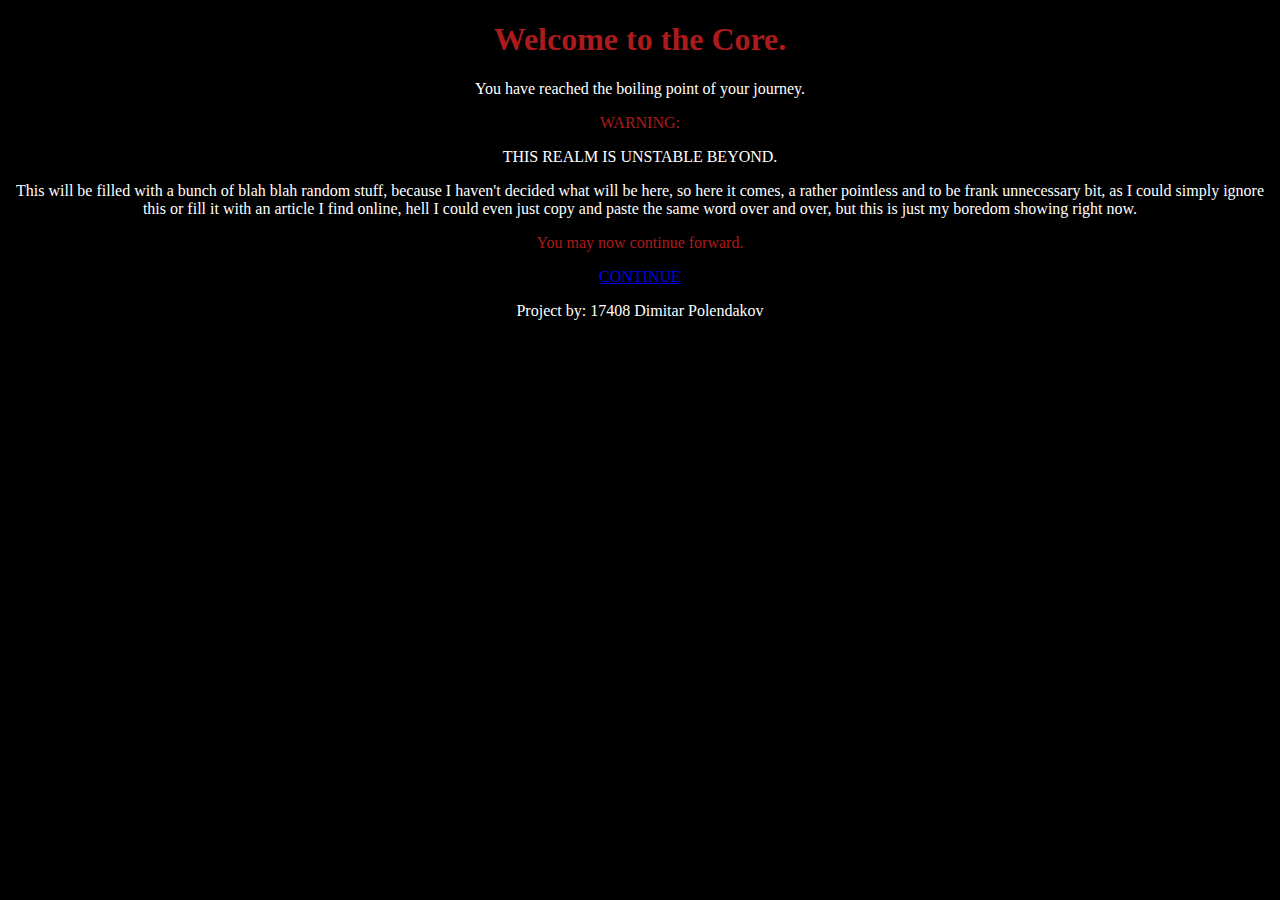
<file: index.html>
<!DOCTYPE html>
<html>
<head>
    <meta name="viewport" content="width=device-width, initial-scale=1.0">
    <meta charset="UTF-8">
    <title>SchoolProjectPageOne</title>

</head>
<body style="background-color:#000000;">

<h1 align="center" style="color:#ab1b1b">Welcome to the Core.</h1>
<p align="center" style="color:#ffffff">You have reached the boiling point of your journey.</p>
<p align="center" style="color:#ab1b1b"> WARNING:</p>
<p align="center" style="color:#ffffff">THIS REALM IS UNSTABLE BEYOND.</p>
<p align="center" style="color:#ffffff">This will be filled with a bunch of blah blah random stuff, because I haven't decided what will be here, so here it comes, a rather pointless and to be frank unnecessary bit, as I could simply ignore this or fill it with an article I find online, hell I could even just copy and paste the same word over and over, but this is just my boredom showing right now.</p>
<p align="center" style="color:#ab1b1b"> You may now continue forward.</p>
<p align="center" ><a href="secondarypage.html">CONTINUE</a></p>
<p align="center" style="color:#ffffff">Project by: 17408 Dimitar Polendakov</p>


</body>
</html>
<!-- //Tova e komentar izpolzvan za promqna na koda za da e registrirana promqna za git za chas s gospoza Marinova. -->
</file>
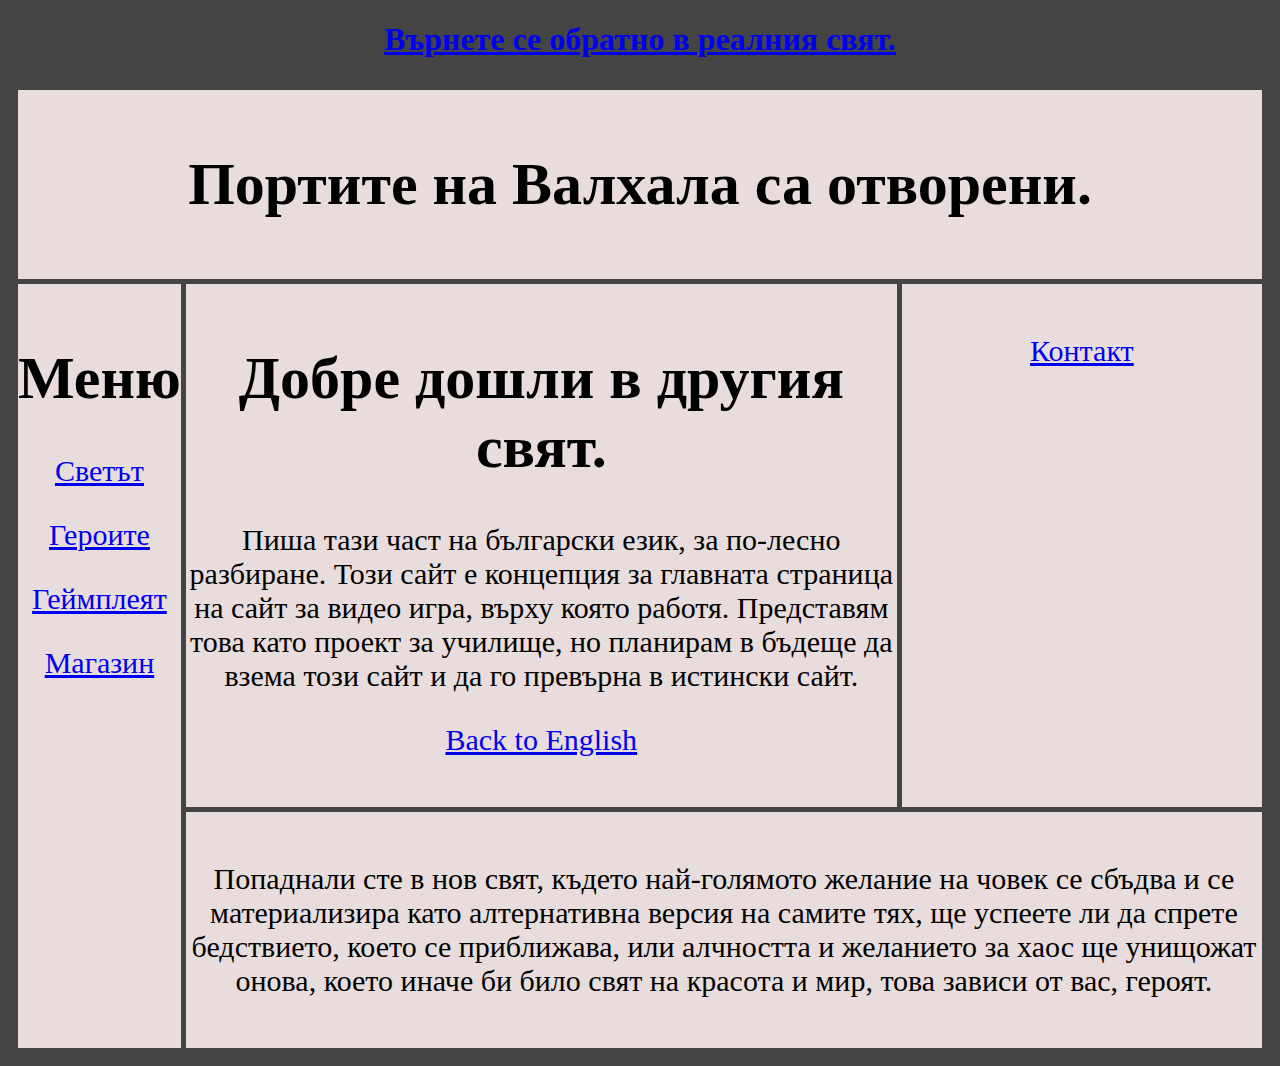
<file: bgsecondarypage.html>
<!DOCTYPE html>
<html lang="bg">
<head>
    <link rel="stylesheet" href="grid.css">
    <link rel="stylesheet" href="style.css">
    <meta name="viewport" content="width=device-width, initial-scale=1.0">
    <meta charset="UTF-8">
    <title>SchoolProjectPageTwo</title>
</head>

<body background="https://data.whicdn.com/images/223535562/original.jpg">
<h1 align="center" ><a href="index.html">Върнете се обратно в реалния свят.</a></h1>
<div class="grid-container">
    <div class="item1">
        <h1>Портите на Валхала са отворени.</h1>
    </div>
    <div class="item2">
        <h1>Меню</h1>
        <p align="center" ><a href="temppage.html">Светът</a></p>
        <p align="center" ><a href="temppage.html">Героите</a></p>
        <p align="center" ><a href="temppage.html">Геймплеят</a></p>
        <p align="center" ><a href="temppage.html">Магазин</a></p>
    </div>
    <div class="item3">
        <h1>Добре дошли в другия свят.</h1>
        <p>Пиша тази част на български език, за по-лесно разбиране. Този сайт е концепция за главната страница на сайт за видео игра, върху която работя. Представям това като проект за училище, но планирам в бъдеще да взема този сайт и да го превърна в истински сайт.</p>
        <p align="center" ><a href="secondarypage.html">Back to English</a></p>
    </div>
    <div class="item4">
        <p align="center" ><a href="https://www.google.com/maps/dir/Trudovets+%D0%A2%D1%80%D1%83%D0%B4%D0%BE%D0%B2%D0%B5%D1%86//@42.9100803,23.8349095,15.46z/data=!4m8!4m7!1m5!1m1!1s0x40aa50c18d70ecc7:0xa00a014cd0f3c50!2m2!1d23.8375374!2d42.9146241!1m0">Контакт</a></p>
    </div>
    <div class="item5">
        <p>Попаднали сте в нов свят, където най-голямото желание на човек се сбъдва и се материализира като алтернативна версия на самите тях, ще успеете ли да спрете бедствието, което се приближава, или алчността и желанието за хаос ще унищожат онова, което иначе би било свят на красота и мир, това зависи от вас, героят.</p>
    </div>
</div>
</body>
</html>
</file>
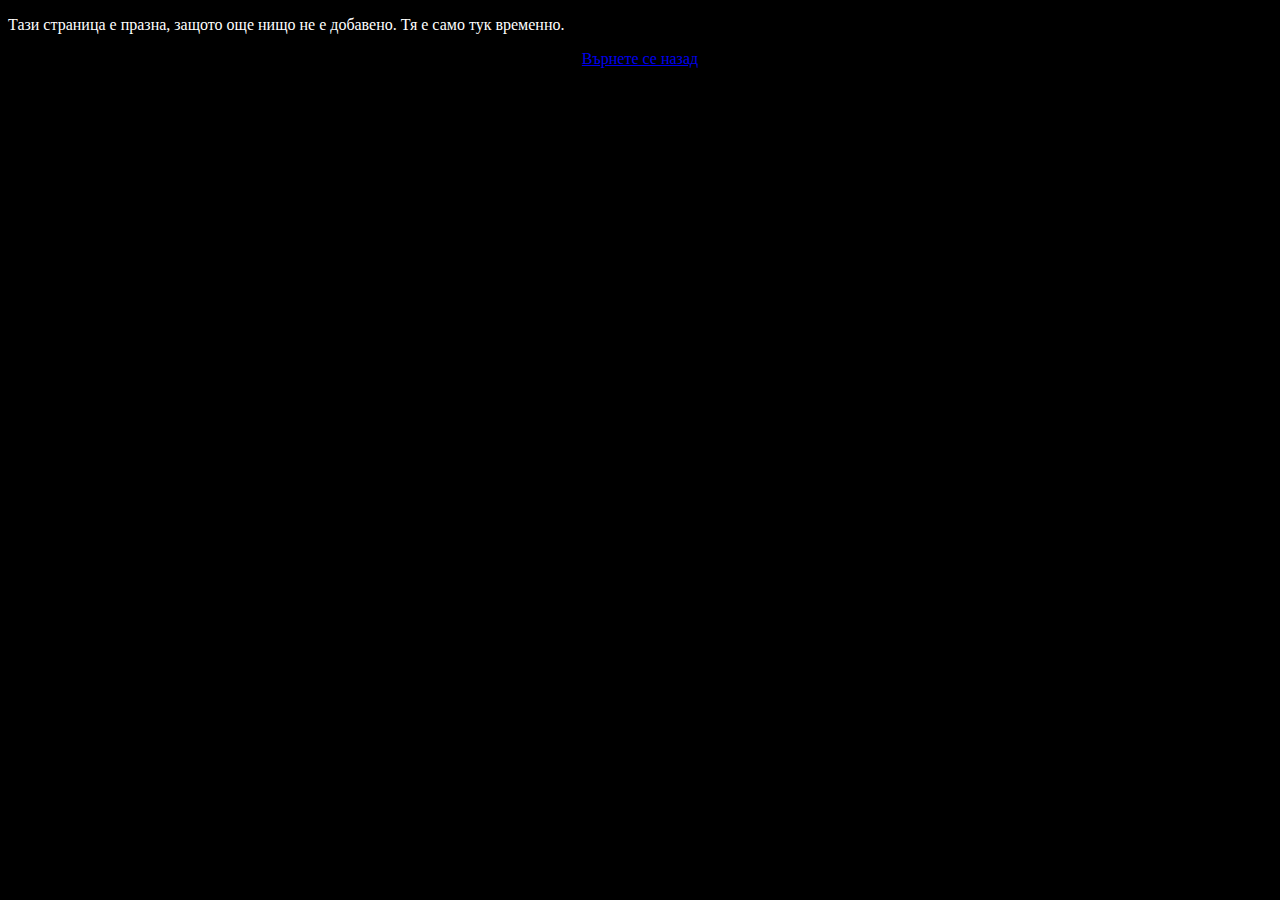
<file: bgtemppage.html>
<!DOCTYPE html>
<html lang="en">
<head>
    <meta name="viewport" content="width=device-width, initial-scale=1.0">
    <meta charset="UTF-8">
    <title>temp</title>
</head>
<body style="background-color:#000000">
<p style="color:#ffffff">Тази страница е празна, защото още нищо не е добавено. Тя е само тук временно.</p>
<p align="center" ><a href="bgsecondarypage.html">Върнете се назад</a></p>
<p></p>
</body>
</html>
</file>
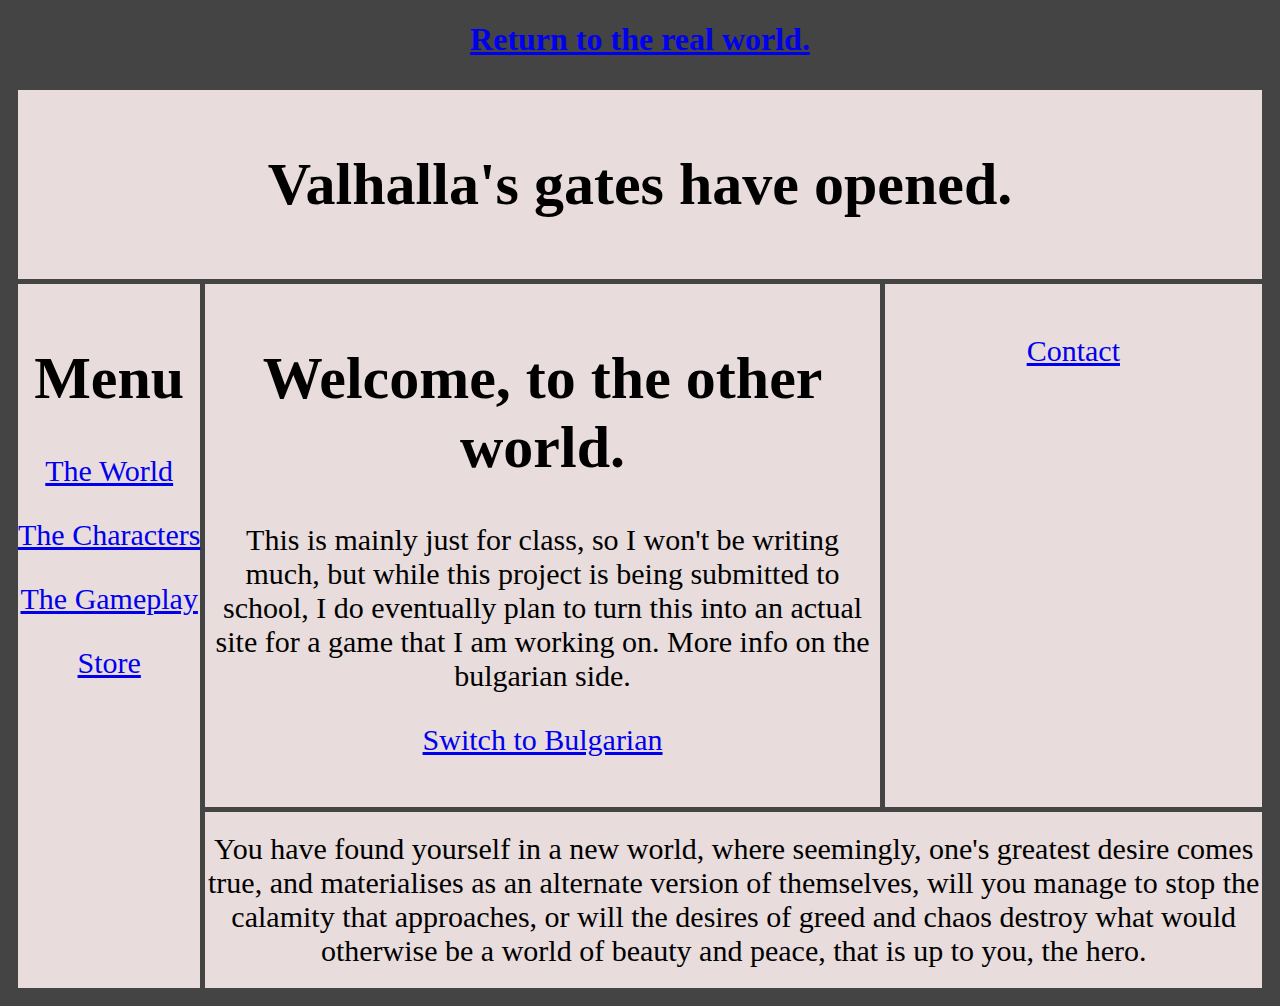
<file: secondarypage.html>
<!DOCTYPE html>
<html lang="en">
<head>
    <link rel="stylesheet" href="grid.css">
    <link rel="stylesheet" href="style.css">
    <meta name="viewport" content="width=device-width, initial-scale=1.0">
    <meta charset="UTF-8">
    <title>SchoolProjectPageTwo</title>
</head>

<body background="https://data.whicdn.com/images/223535562/original.jpg">
<h1 align="center" ><a href="index.html">Return to the real world.</a></h1>
<div class="grid-container">
    <div class="item1">
        <h1>Valhalla's gates have opened.</h1>
    </div>
    <div class="item2">
        <h1>Menu</h1>
        <p align="center" ><a href="temppage.html">The World</a></p>
        <p align="center" ><a href="temppage.html">The Characters</a></p>
        <p align="center" ><a href="temppage.html">The Gameplay</a></p>
        <p align="center" ><a href="temppage.html">Store</a></p>
    </div>
    <div class="item3">
        <h1>Welcome, to the other world.</h1>
        <p>This is mainly just for class, so I won't be writing much, but while this project is being submitted to school, I do eventually plan to turn this into an actual site for a game that I am working on. More info on the bulgarian side.</p>
        <p align="center" ><a href="bgsecondarypage.html">Switch to Bulgarian</a></p>
    </div>
    <div class="item4">
        <p align="center" ><a href="https://www.google.com/maps/dir/Trudovets+%D0%A2%D1%80%D1%83%D0%B4%D0%BE%D0%B2%D0%B5%D1%86//@42.9100803,23.8349095,15.46z/data=!4m8!4m7!1m5!1m1!1s0x40aa50c18d70ecc7:0xa00a014cd0f3c50!2m2!1d23.8375374!2d42.9146241!1m0">Contact</a></p>
    </div>
    <div class="item5">
        You have found yourself in a new world, where seemingly, one's greatest desire comes true, and materialises as an alternate version of themselves, will you manage to stop the calamity that approaches, or will the desires of greed and chaos destroy what would otherwise be a world of beauty and peace, that is up to you, the hero.
    </div>
</div>
</body>
</html>
</file>
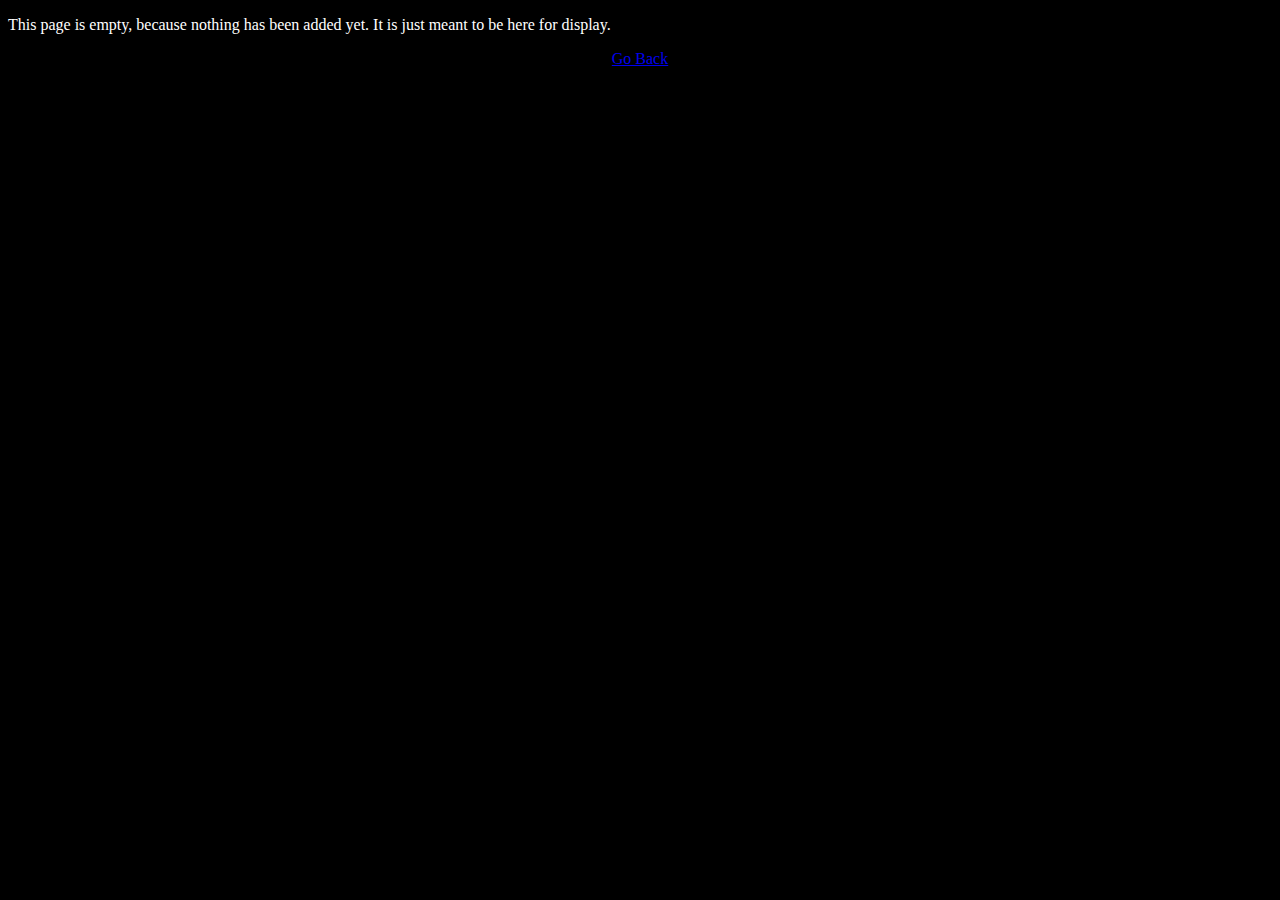
<file: temppage.html>
<!DOCTYPE html>
<html lang="en">
<head>
    <meta name="viewport" content="width=device-width, initial-scale=1.0">
    <meta charset="UTF-8">
    <title>temp</title>
</head>
<body style="background-color:#000000">
<p style="color:#ffffff">This page is empty, because nothing has been added yet. It is just meant to be here for display.</p>
<p align="center" ><a href="secondarypage.html">Go Back</a></p>
<p></p>
</body>
</html>
</file>
<file: grid.css>
.item1 { grid-area: header; }
.item2 { grid-area: menu; }
.item3 { grid-area: main; }
.item4 { grid-area: right; }
.item5 { grid-area: footer; }

.grid-container {
  display: grid;
  grid-template-areas:
    'header header header header header header'
    'menu main main main right right'
    'menu footer footer footer footer footer';
  grid-gap: 5px;
  background-color: #0000;
  padding: 10px;
}

.grid-container > div {
  background-color: rgba(232, 220, 220, 1);
  text-align: center;
  padding: 20px 0;
  font-size: 30px;
}
</file>
<file: style.css>
body {
    background-position: center center;
    background-repeat: no-repeat;
    background-attachment: fixed;
    background-size: cover;
    background-color: #444444;
    }
</file>
